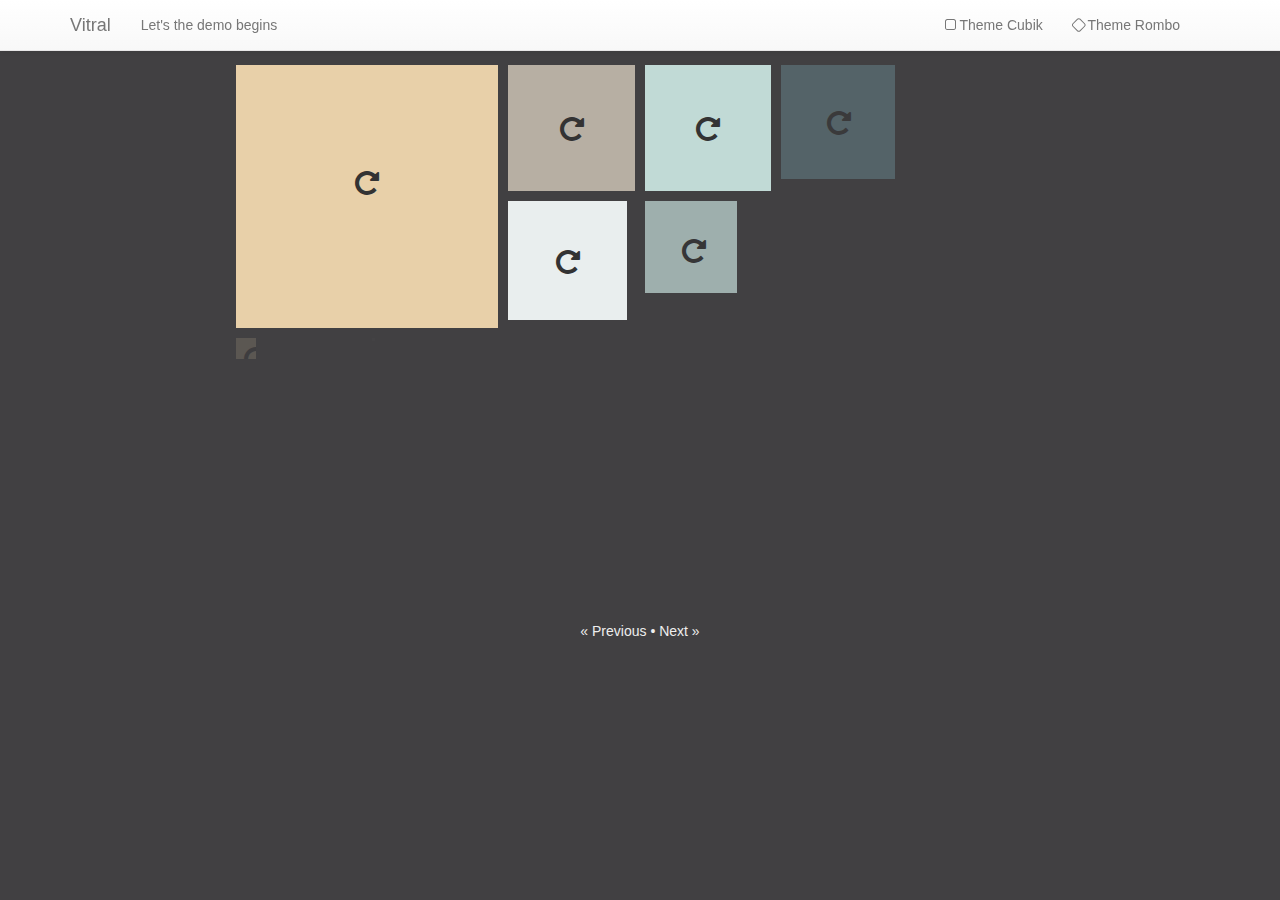
<file: app/index.html>
<!doctype html>
<html lang="en" ng-app="vitral">
<head>
  <meta charset="utf-8">
  <title>Vitral Demo</title>
  <link rel="stylesheet" href="css/app.css"/>
  <link rel="stylesheet" href="css/vitral.css"/>
  <link rel="stylesheet" href="css/animations.css"/>
  <link rel="stylesheet" href="css/bootstrap.min.css"/>
  <link rel="stylesheet" href="css/bootstrap-theme.min.css"/>
  <link rel="stylesheet" href="css/font-awesome.min.css">
</head>
<body>
    
  <div class="navbar navbar-default navbar-fixed-top" role="navigation">
      <div class="container">
        <div class="navbar-header">
          <button type="button" class="navbar-toggle" data-toggle="collapse" data-target=".navbar-collapse">
            <span class="sr-only">Toggle navigation</span>
            <span class="icon-bar"></span>
            <span class="icon-bar"></span>
            <span class="icon-bar"></span>
          </button>
          <a class="navbar-brand" href="#">Vitral</a>
          <p class="navbar-text">Let's the demo begins</p>
        </div>
        <div class="collapse navbar-collapse pull-right">
          <ul class="nav navbar-nav">
            <li><a href="#/view1"><i class="fa fa-square-o"></i> Theme Cubik</a></li>
            <li><a href="#/view2"><i class="fa fa-square-o fa-rotate-45"></i> Theme Rombo</a></li>
          </ul>
        </div>
        <!--/.nav-collapse -->
      </div>
    </div>  
    
	<div ng-view></div>

	<script src="lib/angular/angular.js"></script>
	<script src="lib/angular/angular-route.js"></script>
	<script src="lib/angular/angular-resource.js"></script>
	<script src="js/bootstrap.min.js"></script>
	<script src="js/jquery.min.js"></script>
	<script src="js/services.js"></script>
	<script src="js/controllers.js"></script>
  
</body>
</html>
</file>
<file: app/css/app.css>
*, *:before, *:after {
    -moz-box-sizing: border-box;
}

html {
    font: 0.875em/1.5 serif;
    min-height: 100%;
	max-height: 100%;
    overflow-y: scroll;
	background-color: #414042;
}

body{
    padding-top: 70px;
    margin: 0;
    background-color: #414042 !important;
}

.fa-rotate-45 {
	-webkit-transform: rotate(45deg);
	-moz-transform: rotate(45deg);
	-ms-transform: rotate(45deg);
	-o-transform: rotate(45deg);
	transform: rotate(45deg);
}
</file>
<file: app/css/vitral.css>
.content {
	margin-top: -20px;
}

.content-cubik {
	margin-top: 50px;
}

.no-space {
	padding: 0px !important;
	margin : 0px !important;
}

.row-marg {
	margin-bottom:25px !important;
}

.content-centered {
	top: -20px;
	width: 65% ;
	margin-left: auto ;
	margin-right: auto ;
	position: relative;
    transform-origin: 50% 50% 0;
}

.content-rotated {
	transform: rotate(-45deg);
	-webkit-transform: rotate(-45deg);
	-ms-transform: rotate(-45deg);
	-moz-transform: rotate(-45deg);
	-o-transform: rotate(-45deg);
}

.element-wrapper{
	position: relative;
	width: 100%;
}

.element-wrapper:before{
	content: "";
	display: block;
	padding-top: 100%;
}

.element-inner{
	margin: 5px !important; /* Distance between images */
    position: absolute;
    top: 0;
    bottom: 0;
    left: 0;
    right: 0;
    background-color: #414042;
	overflow: hidden;
}

.element-inner img {
    background-color: #333333;
	display:hidden;
}

.img-vitral {
	opacity: 100; 
	position: relative;
}

.img-vitral-rotated {
    -webkit-transform: rotate(45deg) scale(1.4,1.4);
	-moz-transform: rotate(45deg) scale(1.45, 1.45);
	transform: rotate(45deg) scale(1.45, 1.45);
	-ms-transform: rotate(45deg);
	-o-transform: rotate(45deg);
	-webkit-transform-origin: 50% 50%;
	-moz-transform-origin: 50% 50%;
	-ms-transform-origin: 50% 50%;
	-o-transform-origin: 50% 50%;
	transform-origin: 50% 50%;
}

.element-hidden {
	opacity: 0;
}

.element-not-hidden {
	opacity: 1;
}

.img-loading-wrapper {
    bottom: 40%;
    display: block;
    left: 40%;
    opacity: 100;
    position: absolute;
    right: 40%;
    top: 40%;
}

.horizontal-rotate {
    -webkit-transform: rotate(45deg);
    -moz-transform: rotate(45deg);
    transform: rotate(45deg);
    -ms-transform: rotate(45deg);
    -o-transform: rotate(45deg);
}

/* HOVER EFFECTS */
.element-img:hover > .element-caption {
    top: 50%;
    -webkit-transition: all .2s linear;
    -moz-transition: all .2s linear;
    -o-transition: all .2s linear;
    transition: all .2s linear;
}

.element-img:hover > .img-vitral {
	top: -20px;
    -webkit-transition: all .7s ease-in-out;
    -moz-transition: all .7s ease-in-out;
    -o-transition: all .7s ease-in-out;
    transition: all .7s ease-in-out;
}

.element-caption p {
    position: absolute;    
    top: 0;
    bottom: 0;
    left: 0;
    right: 0;
    margin: 5px;
	color: #333;
    letter-spacing:0px;
}

.element-caption {
    opacity: 1;
    background-color:#FFF;
    font-family: Georgia, serif;
    font-style: italic;
    font-size: 14px;
	padding: 5px;
    text-align:center;

    position: absolute;
    top: 100%;
    bottom: 0;
    left: 0;
    right: 0;
}

.element-caption-rotated {
    -webkit-transform: rotate(45deg);
    -moz-transform: rotate(45deg);
    transform: rotate(45deg);
    -ms-transform: rotate(45deg);
    -o-transform: rotate(45deg);
    left: -50%;
    right: 0;
    top: 150%;
    bottom: -20%;
    padding:20px;
}

.vitral-pagination{
    width: 100%;
    text-align: center;
    height: 30px;
    z-index: 10;
    position: absolute;
    font-size: 14px;
    color:#EEE;
}

.vitral-pagination a {
    color: #EEE;
    text-decoration:none;    
}

.vitral-pagination a:hover {
    color: #AAA;
    text-decoration:none;    
}
</file>
<file: app/css/animations.css>
@-moz-keyframes beizer-spin {
	0% {
		-moz-transform: scale(1) rotate(0deg);
	}
	50% {
		-moz-transform: scale(0.8) rotate(360deg);
	}
	100% {
		-moz-transform: scale(1) rotate(720deg);
	}
}
@-webkit-keyframes  beizer-spin {
	0% {
		-webkit-transform: scale(1) rotate(0deg);
	}
	50% {
		-webkit-transform: scale(0.8) rotate(360deg);
	}
	100% {
		-webkit-transform: scale(1) rotate(720deg);
	}
}

@keyframes  beizer-spin {
	0% {
		transform: scale(1) rotate(0deg);
	}
	50% {
		transform: scale(0.8) rotate(360deg);
	}
	100% {
		transform: scale(1) rotate(720deg);
	}
}

.loading-spinner {
	display: inline-block;
    animation: 1s cubic-bezier(0.645, 0.045, 0.355, 1) 0s normal none infinite beizer-spin;
	-webkit-animation: 1s cubic-bezier(0.645, 0.045, 0.355, 1) 0s normal none infinite beizer-spin;
}

@-moz-keyframes show-and-spin {
	0% {
		-moz-transform:  scale(0) rotate(-90deg);
		opacity: 0;
	}
	100% {
		-moz-transform:  scale(1) rotate(0deg);
		opacity: 100;
	}
}

@-webkit-keyframes show-and-spin {
	0% {
		-webkit-transform: scale(0) rotate(-90deg);
		opacity: 0;
	}
	100% {
		-webkit-transform:  scale(1) rotate(0deg);
		opacity: 100;
	}
}


@keyframes show-and-spin {
	0% {
		transform:  scale(0) rotate(-90deg);
		opacity: 0;
	}
	100% {
		transform:  scale(1) rotate(0deg);
		opacity: 100;
	}
}

.element-spin-and-show {
	display: inline-block;
	animation: show-and-spin 0.5s linear 0s normal none;
	-webkit-animation: show-and-spin 0.5s linear 0s normal none;
}

.element-spin-and-hide {
	display: inline-block;
	animation: show-and-spin 0.5s linear 0s reverse none;
	-webkit-animation: show-and-spin 0.5s linear 0s reverse none;
}

@-moz-keyframes fadein-show {
	0% {
		opacity: 0;
	}
	100% {
		opacity: 100;
	}
}

@-webkit-keyframes fadein-show {
	0% {
		opacity: 0;
	}
	100% {
		opacity: 100;
	}
}


@keyframes fadein-show {
	0% {
		opacity: 0;
	}
	100% {
		opacity: 100;
	}
}

.element-fadein-show {
	display: inline-block;
	animation: fadein-show 0.5s linear 0s normal none;
	-webkit-animation: fadein-show 0.5s linear 0s normal none;
}

@-moz-keyframes fadeout-hide {
	0% {
		opacity: 100;
	}
	100% {
		opacity: 0;
	}
}

@-webkit-keyframes fadeout-hide {
	0% {
		opacity: 100;
	}
	100% {
		opacity: 0;
	}
}


@keyframes fadeout-hide {
	0% {
		opacity: 100;
	}
	100% {
		opacity: 0;
	}
}

.element-fadeout-hide {
	animation: fadeout-hide 1s;
	-webkit-animation: fadeout-hide 1s;
}

.element-fadeout {
	opacity: 0;
    -webkit-transition: all .7s ease-in-out;
    -moz-transition: all .7s ease-in-out;
    -o-transition: all .7s ease-in-out;
    transition: all .7s ease-in-out;
}
</file>
